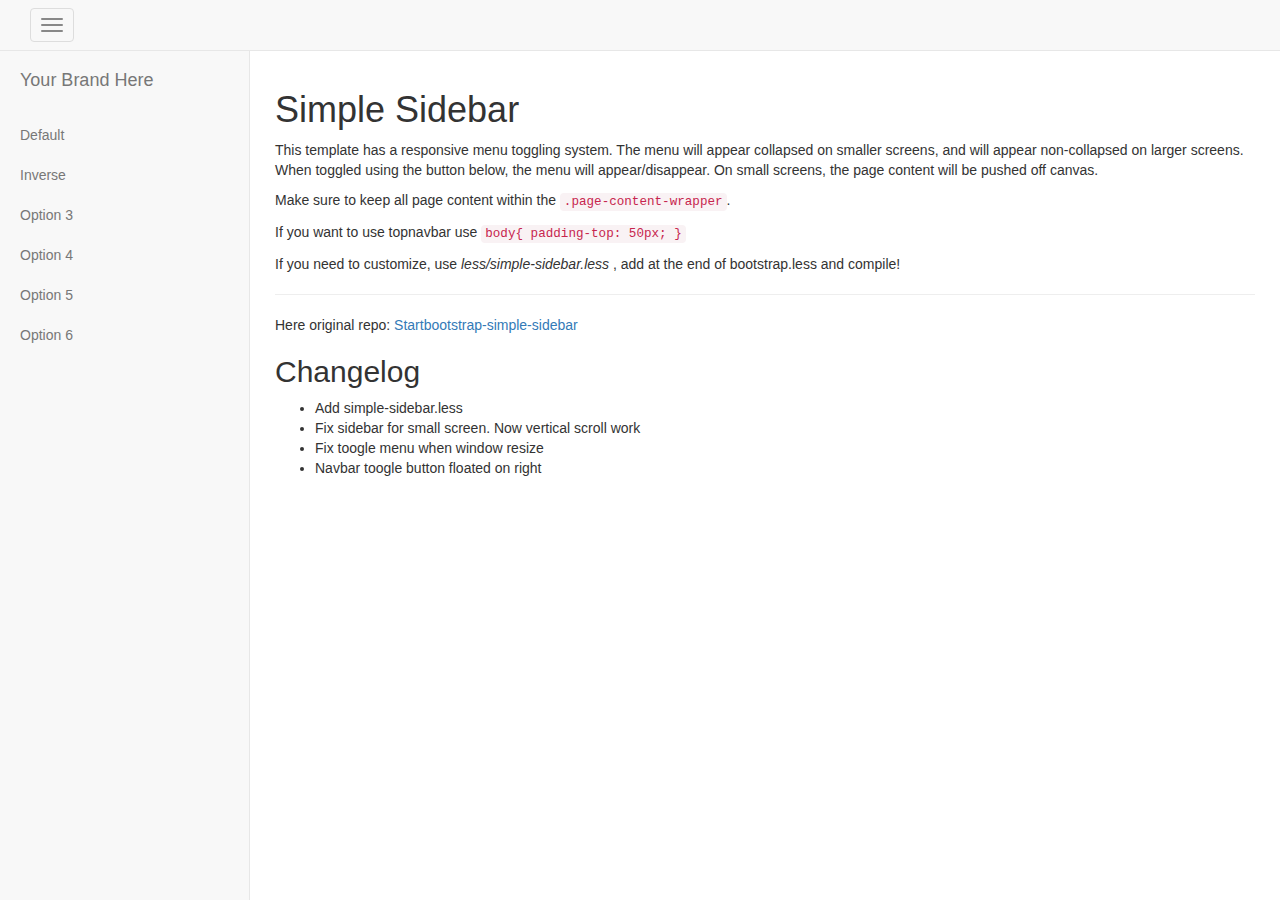
<file: Simple-Sidebar/index.html>
<!DOCTYPE html>
<html lang="en">
  <head>
    <meta charset="utf-8">
    <meta http-equiv="X-UA-Compatible" content="IE=edge">
    <meta name="viewport" content="width=device-width, initial-scale=1">
    <!-- The above 3 meta tags *must* come first in the head; any other head content must come *after* these tags -->
    <title>Bootstrap Sidebar</title>

    <!-- Bootstrap -->
    <link href="css/bootstrap.min.css" rel="stylesheet">

    <!-- HTML5 shim and Respond.js for IE8 support of HTML5 elements and media queries -->
    <!-- WARNING: Respond.js doesn't work if you view the page via file:// -->
    <!--[if lt IE 9]>
      <script src="https://oss.maxcdn.com/html5shiv/3.7.2/html5shiv.min.js"></script>
      <script src="https://oss.maxcdn.com/respond/1.4.2/respond.min.js"></script>
    <![endif]-->

    <style> body{ padding-top: 50px; } </style>
     
  </head>
  <body>
    <div class="wrapper">

        <nav class="navbar navbar-default navbar-fixed-top">
            <div class="container-fluid">
                <!-- Brand and toggle get grouped for better mobile display -->
                <div class="navbar-header">
                    <button type="button" id="menu-toggle" class="visible-lg visible-md visible-sm visible-xs navbar-toggle collapsed" data-toggle="collapse" data-aria-expanded="false">
                    <!--<a href="#menu-toggle" class="btn btn-default" >Toggle Menu</a>-->
                        <span class="sr-only">Toggle navigation</span>
                        <span class="icon-bar"></span>
                        <span class="icon-bar"></span>
                        <span class="icon-bar"></span>
                    </button>
                    <span class="navbar-brand">

                    </span>
                </div>

            </div><!-- /.navbar-collapse -->
        </nav>

        <!-- Sidebar -->
        <div class="sidebar-wrapper sidebar-default">
            <div class="sibebar-wrapper-inner">
                <ul class="sidebar-nav" id="sideBarMenu">
                    <li class="sidebar-brand"> <a href="#"> Your Brand Here </a> </li>
                    <li> <a href="index.html"> Default </a> </li>
                    <li> <a href="index_inverse.html"> Inverse </a> </li>
                    <li> <a href=""> Option 3 </a> </li>
                    <li> <a href=""> Option 4 </a> </li>
                    <li> <a href=""> Option 5 </a> </li>
                    <li> <a href=""> Option 6 </a> </li>
                </ul>
            </div> <!-- ./sidebar-wrapper-inner-->
        </div> <!-- /.sidebar-wrapper -->
 
 
         <!-- Page Content --> 
         <div class="page-content-wrapper"> 
             <div class="container-fluid"> 
                 <div class="row"> 
                     <div class="col-lg-12"> 
                        <h1>Simple Sidebar</h1> 
                        <p>This template has a responsive menu toggling system. The menu will appear collapsed on smaller screens, and will appear non-collapsed on larger screens. When toggled using the button below, the menu will appear/disappear. On small screens, the page content will be pushed off canvas.</p> 
                        <p>Make sure to keep all page content within the <code>.page-content-wrapper</code>.</p> 
                        <p> If you want to use topnavbar use <code> body{ padding-top: 50px; } </code>
                        <p> If you need to customize, use <i> less/simple-sidebar.less </i>, add at the end of bootstrap.less and compile! </p>                        
                        <hr>
                        <p> Here original repo: <a href="https://github.com/BlackrockDigital/startbootstrap-simple-sidebar" target="_blank"> Startbootstrap-simple-sidebar </a> </p>
                    
                        <h2> Changelog </h2>
                        <p>  
                          <ul>
                            <li> Add simple-sidebar.less</li>
                            <li> Fix sidebar for small screen. Now vertical scroll work</li>
                            <li> Fix toogle menu when window resize </li>
                            <li> Navbar toogle button floated on right </li>
                          </ul>
                        </p>
                     </div> <!-- /.col-lg-12-->
                 </div> <!-- /.row-->
             </div> <!-- /.container-fluid-->
         </div>  <!-- /.page-content-wrapper --> 
     </div> <!-- /.wrapper --> 

    <!-- jQuery (necessary for Bootstrap's JavaScript plugins) -->
    <script src="js/jquery.min.js"></script>
    <!-- Include all compiled plugins (below), or include individual files as needed -->
    <script src="js/bootstrap.min.js"></script>
    <!-- Simple Sidebar JS -->
    <script src="js/simple-sidebar.js"></script>

  </body>
</html>
</file>
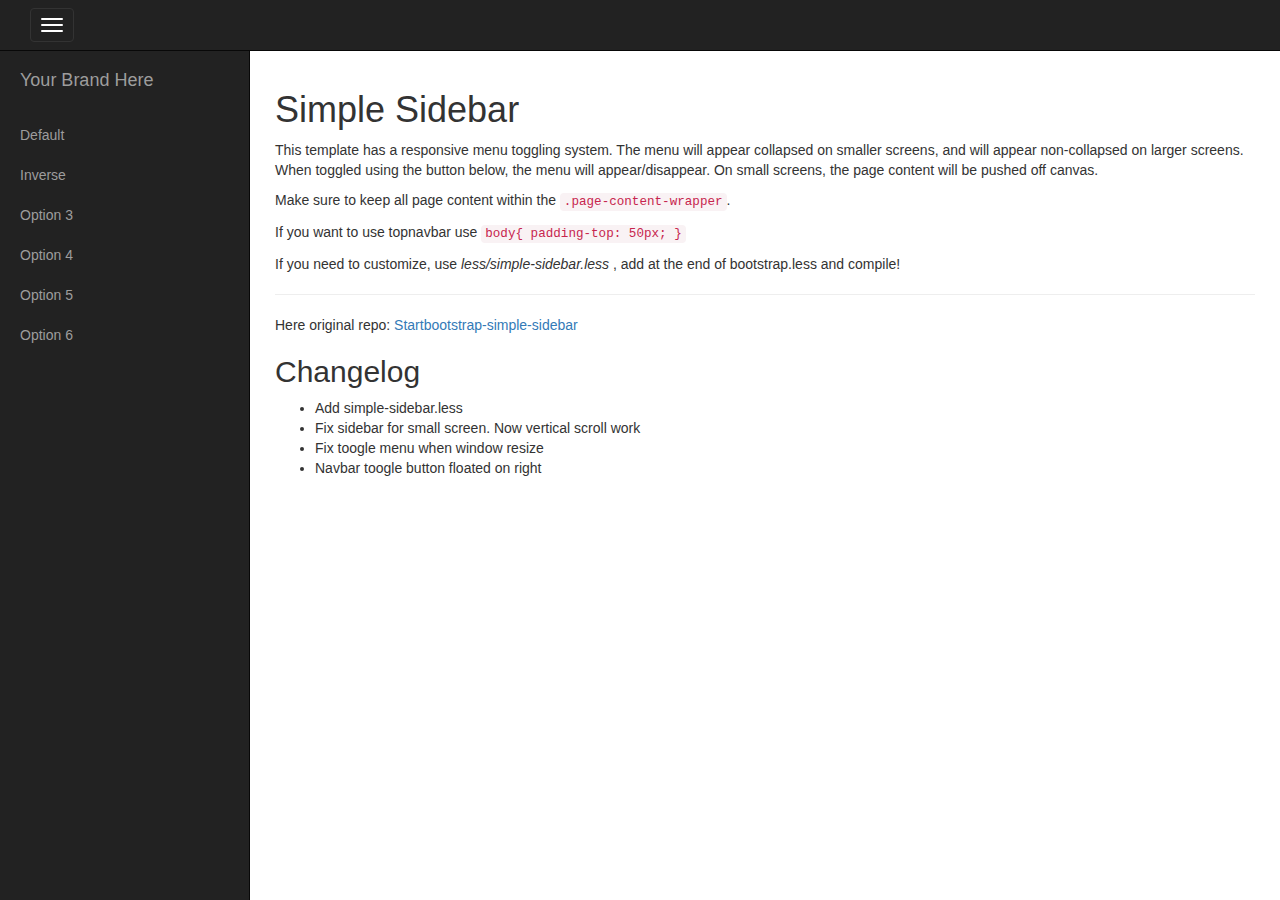
<file: Simple-Sidebar/index_inverse.html>
<!DOCTYPE html>
<html lang="en">
  <head>
    <meta charset="utf-8">
    <meta http-equiv="X-UA-Compatible" content="IE=edge">
    <meta name="viewport" content="width=device-width, initial-scale=1">
    <!-- The above 3 meta tags *must* come first in the head; any other head content must come *after* these tags -->
    <title>Bootstrap Sidebar</title>

    <!-- Bootstrap -->
    <link href="css/bootstrap.min.css" rel="stylesheet">

    <!-- HTML5 shim and Respond.js for IE8 support of HTML5 elements and media queries -->
    <!-- WARNING: Respond.js doesn't work if you view the page via file:// -->
    <!--[if lt IE 9]>
      <script src="https://oss.maxcdn.com/html5shiv/3.7.2/html5shiv.min.js"></script>
      <script src="https://oss.maxcdn.com/respond/1.4.2/respond.min.js"></script>
    <![endif]-->
    <style>
      body{ padding-top: 50px; }
    </style>
  </head>
  <body>
    <div class="wrapper">

        <nav class="navbar navbar-inverse navbar-fixed-top">
            <div class="container-fluid">
                <!-- Brand and toggle get grouped for better mobile display -->
                <div class="navbar-header">
                    <button type="button" id="menu-toggle" class="visible-lg visible-md visible-sm visible-xs navbar-toggle collapsed" data-toggle="collapse" data-target="#bs-example-navbar-collapse-1" aria-expanded="false">
                    <!--<a href="#menu-toggle" class="btn btn-default" >Toggle Menu</a>-->
                        <span class="sr-only">Toggle navigation</span>
                        <span class="icon-bar"></span>
                        <span class="icon-bar"></span>
                        <span class="icon-bar"></span>
                    </button>
                    <span class="navbar-brand">

                    </span>
                </div>

            </div><!-- /.navbar-collapse -->
        </nav>
        <!-- Sidebar -->
        <div class="sidebar-wrapper sidebar-inverse">
            <div class="sibebar-wrapper-inner">
                <ul class="sidebar-nav" id="sideBarMenu">
                    <li class="sidebar-brand"> <a href="#"> Your Brand Here </a> </li>
                    <li> <a href="index.html"> Default </a> </li>
                    <li> <a href="index_inverse.html"> Inverse </a> </li>
                     <li> <a href=""> Option 3 </a> </li>
                    <li> <a href=""> Option 4 </a> </li>
                    <li> <a href=""> Option 5 </a> </li>
                    <li> <a href=""> Option 6 </a> </li>
                </ul>
            </div><!-- ./sidebar-wrapper-inner-->
        </div>
        
        <!-- /.sidebar-wrapper -->
 
 
         <!-- Page Content --> 
         <div class="page-content-wrapper"> 
             <div class="container-fluid"> 
                 <div class="row"> 
                     <div class="col-lg-12"> 
                        <h1>Simple Sidebar</h1> 
                        <p>This template has a responsive menu toggling system. The menu will appear collapsed on smaller screens, and will appear non-collapsed on larger screens. When toggled using the button below, the menu will appear/disappear. On small screens, the page content will be pushed off canvas.</p> 
                        <p>Make sure to keep all page content within the <code>.page-content-wrapper</code>.</p> 
                        <p> If you want to use topnavbar use <code> body{ padding-top: 50px; } </code>
                        <p> If you need to customize, use <i> less/simple-sidebar.less </i>, add at the end of bootstrap.less and compile! </p>                        
                        <hr>
                        <p> Here original repo: <a href="https://github.com/BlackrockDigital/startbootstrap-simple-sidebar" target="_blank"> Startbootstrap-simple-sidebar </a> </p>
                
                        <h2> Changelog </h2>
                        <p>  
                          <ul>
                            <li> Add simple-sidebar.less</li>
                            <li> Fix sidebar for small screen. Now vertical scroll work</li>
                            <li> Fix toogle menu when window resize </li>
                            <li> Navbar toogle button floated on right </li>
                          </ul>
                        </p>                     
                    </div> 
                 </div> 
             </div> 
         </div> 
         <!-- /#page-content-wrapper --> 
 
 
     </div> 
     <!-- /#wrapper --> 


    <!-- jQuery (necessary for Bootstrap's JavaScript plugins) -->
    <script src="js/jquery.min.js"></script>
    <!-- Include all compiled plugins (below), or include individual files as needed -->
    <script src="js/bootstrap.min.js"></script>
    <script src="js/simple-sidebar.js"></script>

  </body>
</html>
</file>
